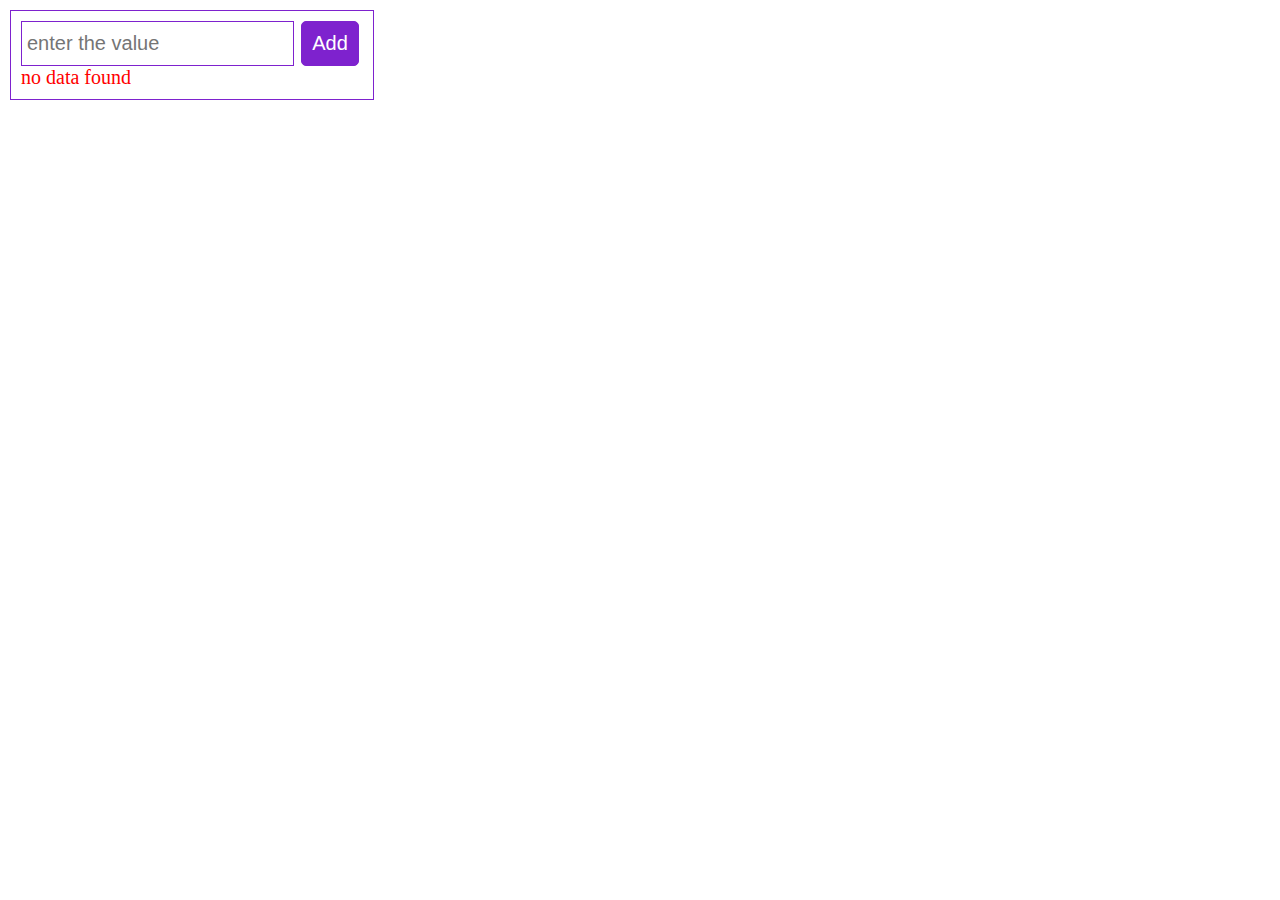
<file: index.html>
<!DOCTYPE html>
<html lang="en">
  <head>
    <meta charset="UTF-8" />
    <meta name="viewport" content="width=device-width, initial-scale=1.0" />
    <title>todo app</title>
    <link rel="icon" type="image/png" href="./images/todo.png" />
    <link rel="stylesheet" href="index.css" />
  </head>

  <body>
    <div class="todo">
      <form action="#">
        <div class="insert">
          <input type="text" id="input" placeholder="enter the value" />
          <button id="submit" onclick="insert_data()" class="add">Add</button>
        </div>
        <div id="error" class="form_error"></div>
      </form>
      <div id="listdata">
        <ul></ul>
      </div>
    </div>
    <script>
      let arr = [],
        storeInx,
        errors = "";

      // Local storage
      if (!JSON.parse(localStorage.getItem("todos"))) {
        localStorage.setItem("todos", JSON.stringify(arr));

        if (arr.length <= 0) {
          errors += "no data found";
          document.getElementById('error').innerText = errors;
        }
      }
      const show = () => {
        let string = "";
        arr?.map((v, i) => {
          string += `<div class="data"><li onclick="is_completed(${i})" id="show_${i}">${v}</li><div class='btn'><button class='btn-in' onclick="edit(${i})">Edit</button><button class='btn-in' onclick="remove(${i})">Delete</button></div></div>`;
        });
        let list = document.getElementsByTagName("ul");
        list[0].innerHTML = string;
        document.getElementById("input").value = "";
      };
      const getDbItem = () => {
        arr = JSON.parse(localStorage.getItem("todos"));
        show();
      };
      getDbItem();
      const SetDbItem = () => {
        localStorage.setItem("todos", JSON.stringify(arr));
        getDbItem();
      };
      const insert_data = () => {
        let x = document.getElementById("submit");
        console.log(x.innerText);
        if (x.innerText == "Add") {
          if (document.getElementById("input").value.trim() !== "") {
            if (document.getElementById("input").value.trim().length <= 1) {
              errors += "please enter at least 2 character";
              document.getElementById("error").innerText = errors;
            } else {
              arr.push(document.getElementById("input").value);
              errors = "";
              document.getElementById("error").innerText = errors;
            }
          } else {
            if (document.getElementById("input").value === "") {
              errors += "please enter something";
              document.getElementById("error").innerText = errors;
            }
          }
          show();
        } else {
          update();
        }
        SetDbItem();
      };
      const remove = (e) => {
        arr.splice(e, 1);
        show();
        SetDbItem();
        if (arr.length <= 0) {
          errors += "no data found";
          document.getElementById("error").innerText = errors;
        }
      };
      const edit = (p) => {
        document.getElementById("input").value = arr.at(p);
        document.getElementsByTagName("button")[0].innerText = "update";
        storeInx = p;
      };
      const update = () => {
        arr.splice(storeInx, 1, document.getElementById("input").value);
        show();
        document.getElementsByTagName("button")[0].innerText = "Add";
      };
      const is_completed = (t) => {  //is_completed
        document.getElementById(`show_${t}`).style.textDecoration =
          "line-through";

        const time_limit = () => {
          document.getElementById(`show_${t}`).innerHTML = arr.splice(t, 1);
          show();
          SetDbItem();
          if (arr.length <= 0) {
            errors += "no data found";
            document.getElementById("error").innerText = errors;  
          }
        };
        const myTimeout = setTimeout(time_limit, 1000);
      };
        // using simple array
      // const list = () => {
      //     let x = document.getElementById('submit');
      //     console.log(x.innerText);
      //     if (x.innerText == "Add") {
      //         if ((document.getElementById("input").value).trim() !== "") {
      //             if (document.getElementById('input').value.length <= 1) {
      //                 errors.push("please enter at least 2 character");
      //             } else {
      //                 arr.push(document.getElementById("input").value);
      //                 errors.push("");
      //             }
      //         } else {
      //             if (document.getElementById('input').value === "") {
      //                 errors.push("please enter something");
      //             }
      //         }
      //         error();
      //         show();
      //     } else {
      //         update();
      //     }
      // }
      // const show = () => {
      //     let string = "";
      //     arr.map((v, i) => {
      //         string += `<div class="data" id="show"><li>${v}</li><div class='btn'><button class='btn-in' onclick="edit(${i})">Edit</button><button class='btn-in' onclick="remove(${i})">Delete</button></div></div>`
      //     })
      //     let list = document.getElementsByTagName('ul');
      //     list[0].innerHTML = string;
      //     document.getElementById("input").value = "";
      // }
      // const remove = (e) => {
      //     arr.splice(e, 1);
      //     show();
      //     if (arr.length <= 0) {
      //         errors.push("no data found");
      //         error();
      //     }
      // }
      // const edit = (p) => {
      //     document.getElementById('input').value = arr.at(p);
      //     document.getElementsByTagName('button')[0].innerText = "update";
      //     storeInx = p;
      // }
      // const update = () => {
      //     console.log(storeInx,document.getElementById('input').value);
      //     arr.splice(storeInx,1,document.getElementById('input').value);
      //     console.log(arr);
      //     show();
      //     document.getElementsByTagName('button')[0].innerText = "Add";
      // }
    </script>
  </body>
</html>
</file>
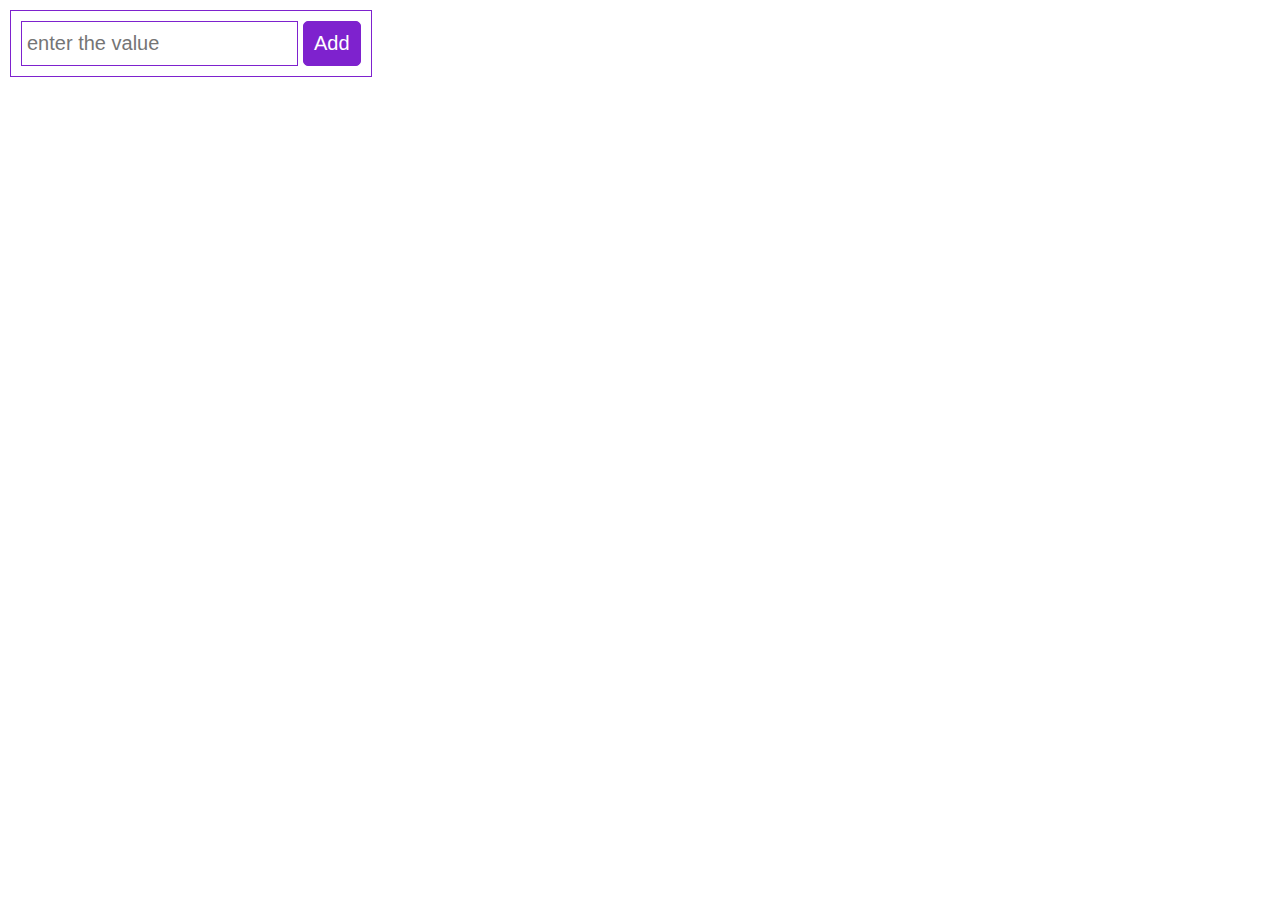
<file: todo.html>
<!DOCTYPE html>
<html lang="en">
  <head>
    <meta charset="UTF-8" />
    <meta name="viewport" content="width=device-width, initial-scale=1.0" />
    <title>todo app</title>
    <link rel="stylesheet" href="style.css" />
  </head>

  <body>
    <div class="todo">
      <form action="#">
        <input type="text" id="input" placeholder="enter the value" />
        <button id="submit" onclick="list()" class="add">Add</button>
        <div id="error" class="formerror"></div>
      </form>
      <div id="listdata">
        <ul></ul>
      </div>
    </div>
    <script>
      let arr = [],
        storeInx;
      let errors = [];
      const error = () => {
        errors.map((value, index) => {
          document.getElementById("error").innerHTML = value;
        });
      };

      // using simple array

      // const list = () => {
      //     let x = document.getElementById('submit');
      //     console.log(x.innerText);
      //     if (x.innerText == "Add") {
      //         if ((document.getElementById("input").value).trim() !== "") {
      //             if (document.getElementById('input').value.length <= 1) {
      //                 errors.push("please enter at least 2 character");
      //             } else {
      //                 arr.push(document.getElementById("input").value);
      //                 errors.push("");
      //             }
      //         } else {
      //             if (document.getElementById('input').value === "") {
      //                 errors.push("please enter something");
      //             }
      //         }
      //         error();
      //         show();
      //     } else {
      //         update();
      //     }
      // }
      // const show = () => {
      //     let string = "";
      //     arr.map((v, i) => {
      //         string += `<div class="data"><li>${v}</li><div class='btn'><button class='btn-in' onclick="edit(${i})">Edit</button><button class='btn-in' onclick="remove(${i})">Delete</button></div></div>`
      //     })
      //     let list = document.getElementsByTagName('ul');
      //     list[0].innerHTML = string;
      //     document.getElementById("input").value = "";
      // }
      // const remove = (e) => {
      //     arr.splice(e, 1);
      //     show();
      //     if (arr.length <= 0) {
      //         errors.push("no data found");
      //         error();
      //     }
      // }
      // const edit = (p) => {
      //     document.getElementById('input').value = arr.at(p);
      //     document.getElementsByTagName('button')[0].innerText = "update";
      //     storeInx = p;
      // }
      // const update = () => {
      //     console.log(storeInx,document.getElementById('input').value);
      //     arr.splice(storeInx,1,document.getElementById('input').value);
      //     console.log(arr);
      //     show();
      //     document.getElementsByTagName('button')[0].innerText = "Add";
      // }

      // Local storage
      if (!JSON.parse(localStorage.getItem("todos"))) {
        localStorage.setItem("todos", JSON.stringify(arr));

        if (arr.length <= 0) {
          errors.push("no data found");
          error();
        }
      }
      const show = () => {
        let string = "";
        arr?.map((v, i) => {
          string += `<div class="data"><li>${v}</li><div class='btn'><button class='btn-in' onclick="edit(${i})">Edit</button><button class='btn-in' onclick="remove(${i})">Delete</button></div></div>`;
        });
        let list = document.getElementsByTagName("ul");
        list[0].innerHTML = string;
        document.getElementById("input").value = "";
      };
      const getDbItem = () => {
        arr = JSON.parse(localStorage.getItem("todos"));
        show();
      };
      getDbItem();
      const SetDbItem = () => {
        localStorage.setItem("todos", JSON.stringify(arr));
        getDbItem();
      };
      const list = () => {
        let x = document.getElementById("submit");
        console.log(x.innerText);
        if (x.innerText == "Add") {
          if (document.getElementById("input").value.trim() !== "") {
            if (document.getElementById("input").value.length <= 1) {
              errors.push("please enter at least 2 character");
            } else {
              arr.push(document.getElementById("input").value);
              errors.push("");
            }
          } else {
            if (document.getElementById("input").value === "") {
              errors.push("please enter something");
            }
          }
          error();
          show();
        } else {
          update();
        }
        SetDbItem();
      };
      const remove = (e) => {
        arr.splice(e, 1);
        show();
        SetDbItem();
        if (arr.length <= 0) {
          errors.push("no data found");
          error();
        }
      };
      const edit = (p) => {
        document.getElementById("input").value = arr.at(p);
        document.getElementsByTagName("button")[0].innerText = "update";
        storeInx = p;
      };
      const update = () => {
        arr.splice(storeInx, 1, document.getElementById("input").value);
        console.log(arr);
        show();
        document.getElementsByTagName("button")[0].innerText = "Add";
      };
    </script>
  </body>
</html>
</file>
<file: index.css>
*{
    margin: 0;
    padding: 0;
    box-sizing: border-box;
    font-size: 20px;
}
.todo {
    border: 1px solid rgb(126 34 206 / var(--tw-bg-opacity, 1));
    padding: 10px;
    width: fit-content;
    margin: 10px;
}
li {
    display: flex;
    width: 50%;
    text-wrap: wrap;
    /* text-decoration: line-through; */
}
input {
    padding: 10px 5px;
    border: 1px solid rgb(126 34 206 / var(--tw-bg-opacity, 1));
    outline: none;
    width: 80%;
}
.btn {
    display: flex;
    gap: 8px;
    width: 50%;
}
.btn-in {
    padding: 3px 5px;
    background-color: purple;
    color: white;
    border-radius: 5px;
    border: 1px solid purple;
    width: 50%;
}
.add {
    padding: 10px;
    background-color: rgb(126 34 206 / var(--tw-bg-opacity, 1));
    color: white;
    border-radius: 5px;
    border: 1px solid rgb(126 34 206 / var(--tw-bg-opacity, 1)); 
}
.data {
    display: flex;
    align-items: center;
    justify-content: space-between;
    margin: 10px 0px;
    width: 100%;
}
.demo {
    display: flex;
    gap: 10px;
}
.form_error {
    color: red;
}
.insert {
    display: flex;
    gap: 7px;
}
</file>
<file: style.css>
*{
    margin: 0;
    padding: 0;
    box-sizing: border-box;
    font-size: 20px;
}
.todo {
    border: 1px solid rgb(126 34 206 / var(--tw-bg-opacity, 1));
    padding: 10px;
    width: fit-content;
    margin: 10px;
}
li {
    display: flex;
    justify-content: left;
}
input {
    padding: 10px 5px;
    border: 1px solid rgb(126 34 206 / var(--tw-bg-opacity, 1));
    outline: none;
}
.btn {
    display: flex;
    gap: 8px;
}
.btn-in {
    padding: 3px 5px;
    background-color: purple;
    color: white;
    border-radius: 5px;
    border: 1px solid purple;
}
.add {
    padding: 10px;
    background-color: rgb(126 34 206 / var(--tw-bg-opacity, 1));
    color: white;
    border-radius: 5px;
    border: 1px solid rgb(126 34 206 / var(--tw-bg-opacity, 1)); 
}
.data {
    display: flex;
    align-items: center;
    justify-content: space-between;
    margin: 10px 0px;
}
.demo {
    display: flex;
    gap: 10px;
}
.formerror {
    color: red;
}
</file>
